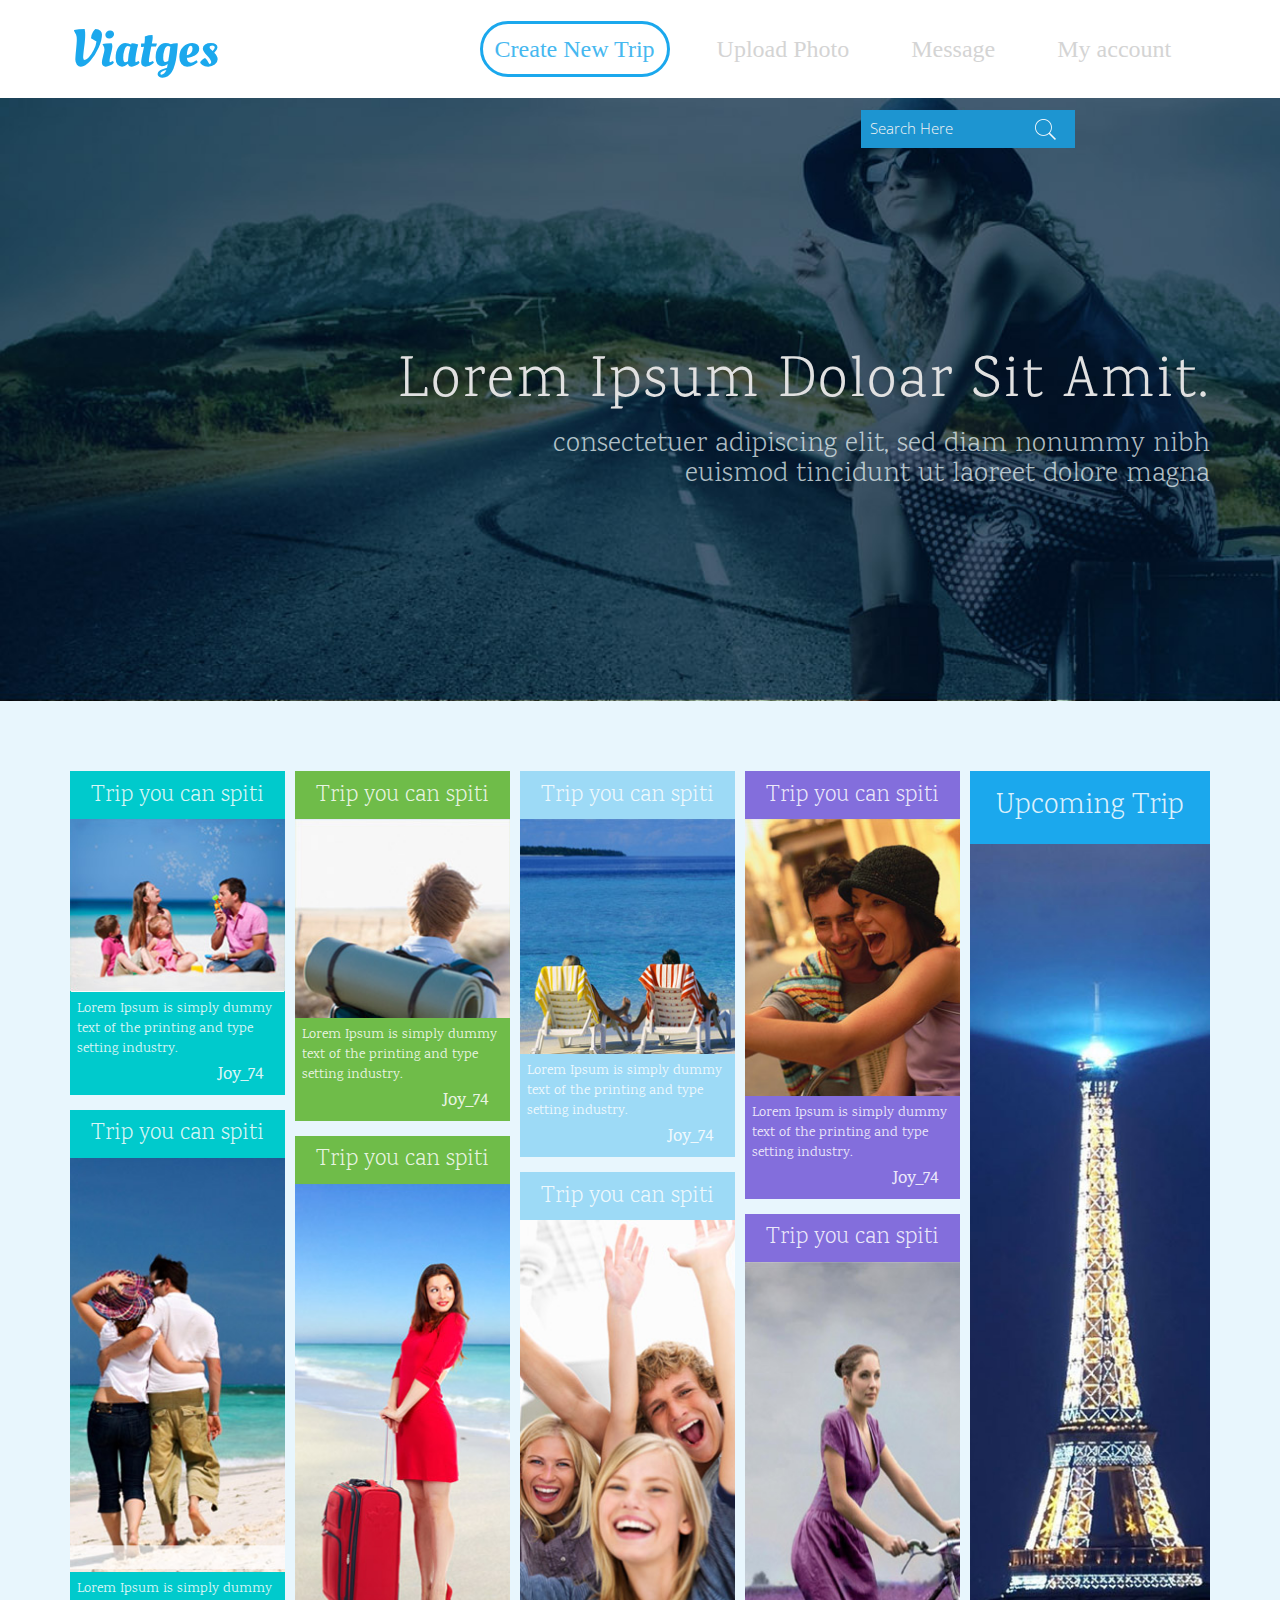
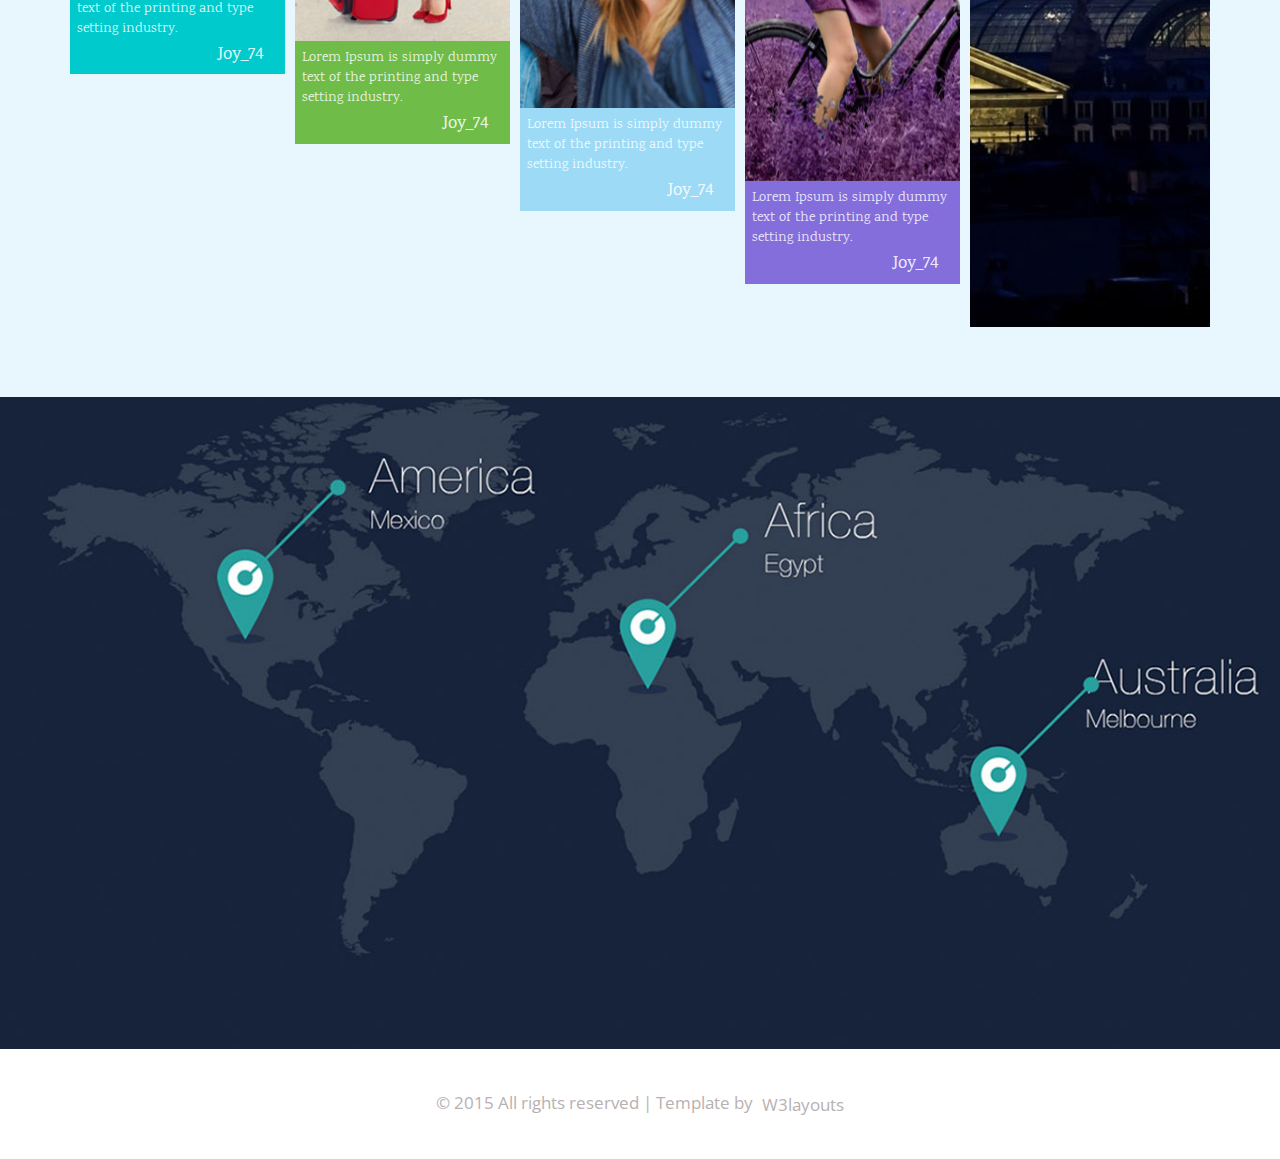
<file: index.html>
<!--
Author: W3layouts
Author URL: http://w3layouts.com
License: Creative Commons Attribution 3.0 Unported
License URL: http://creativecommons.org/licenses/by/3.0/
-->
<!doctype html>
<html>
<head>
	<title>Viatges a Travel category Flat bootstrap Responsive website Template | Home :: w3layouts</title>
	<link href="css/style.css" type="text/css" rel="stylesheet" media="all">
	<link href="css/bootstrap.css" type="text/css" rel="stylesheet" media="all">
	<!--web-font-->
	<link href='http://fonts.googleapis.com/css?family=Open+Sans:300italic,400italic,600italic,700italic,800italic,700,300,600,800,400' rel='stylesheet' type='text/css'>
	<link href='http://fonts.googleapis.com/css?family=Oleo+Script:400' rel='stylesheet' type='text/css'>
	<link href='http://fonts.googleapis.com/css?family=Karma:400,300' rel='stylesheet' type='text/css'>
	<!--//web-font-->
	<!-- Custom Theme files -->
	<meta name="viewport" content="width=device-width, initial-scale=1">
	<meta http-equiv="Content-Type" content="text/html; charset=utf-8" />
	<meta name="keywords" content="Viatges Responsive web template, Bootstrap Web Templates, Flat Web Templates, Andriod Compatible web template, 
		Smartphone Compatible web template, free webdesigns for Nokia, Samsung, LG, SonyErricsson, Motorola web design" />
	<script type="application/x-javascript"> addEventListener("load", function() { setTimeout(hideURLbar, 0); }, false); function hideURLbar(){ window.scrollTo(0,1); } </script>
	<script src="http://ajax.googleapis.com/ajax/libs/jquery/2.1.1/jquery.min.js"></script>
	<!-- //Custom Theme files -->
	<!-- js -->
	<script src="js/jquery.min.js"></script>
	<script src="js/modernizr.custom.js"></script>
	<!-- //js -->	
	<!-- start-smoth-scrolling-->
	<script type="text/javascript" src="js/move-top.js"></script>
	<script type="text/javascript" src="js/easing.js"></script>	
	<script type="text/javascript" src="js/modernizr.custom.53451.js"></script>
	<script type="text/javascript">
			jQuery(document).ready(function($) {
				$(".scroll").click(function(event){		
					event.preventDefault();
					$('html,body').animate({scrollTop:$(this.hash).offset().top},1000);
				});
			});
	</script>
	<!--//end-smoth-scrolling-->
</head>
<body>
	<!--header-->
	<div class="header">
		<div class="container">
			<div class="header-logo">
				<a href="index.html"><h1>Viatges</h1></a>
			</div>
			<div class="top-nav">
				<span class="menu"> </span>
				<ul class="nav1">
					<li><a href="index.html" class="active">Create New Trip</a></li>
					<li><a href="upload-photo.html">Upload Photo</a></li>
					<li><a href="message.html">Message</a></li>
					<li><a href="my-account.html">My account</a></li>
				</ul>
				<!-- script-for-menu -->
				 <script>
				   $( "span.menu" ).click(function() {
					 $( "ul.nav1" ).slideToggle( 300, function() {
					 // Animation complete.
					  });
					 });
				</script>
				<!-- /script-for-menu -->
			</div>
			<div class="clearfix"> </div>
		</div>	
	</div>
	<!--//header-->
	<!--banner-->
	<div class="banner">
		<div class="container">
			<div class="search">
				<form>
					<input type="text" value="Search Here" onfocus="this.value = '';" onblur="if (this.value == '') {this.value = 'Search Here';}" required="">
					<input type="submit" value="">
				</form>	
			</div>
			<div class="banner-title"> 
				<h2>Lorem Ipsum Doloar Sit Amit.</h2>
				<h3>consectetuer adipiscing elit, sed diam nonummy nibh
					euismod tincidunt ut laoreet dolore magna </h3>
			</div>
		</div>
	</div>
	<!--//banner-->
	<!--trip-->
	<div class="trip">
		<div class="container">
			<div class="trip-grids">
				<div class="trip-grid-info one">
					<h3>Trip you can spiti</h3>
					<img src="images/img1.jpg" alt="people"/>
					<p>Lorem Ipsum is simply dummy text of the printing and type setting industry.</p>
					<h5>Joy_74</h5>
				</div>
				<div class="trip-grid-info one">
					<h3>Trip you can spiti</h3>
					<img src="images/img2.jpg" alt="people"/>
					<p>Lorem Ipsum is simply dummy text of the printing and type setting industry.</p>
					<h5>Joy_74</h5>
				</div>
			</div>
			<div class="trip-grids ">
				<div class="trip-grid-info two">
					<h3>Trip you can spiti</h3>
					<img src="images/img3.jpg" alt="people"/>
					<p>Lorem Ipsum is simply dummy text of the printing and type setting industry.</p>
					<h5>Joy_74</h5>
				</div>
				<div class="trip-grid-info two">
					<h3>Trip you can spiti</h3>
					<img src="images/img4.jpg" alt="people"/>
					<p>Lorem Ipsum is simply dummy text of the printing and type  setting industry.</p>
					<h5>Joy_74</h5>
				</div>
			</div>
			<div class="trip-grids">
				<div class="trip-grid-info three">
					<h3>Trip you can spiti</h3>
					<img src="images/img5.jpg" alt="people"/>
					<p>Lorem Ipsum is simply dummy text of the printing and type setting industry.</p>
					<h5>Joy_74</h5>
				</div>
				<div class="trip-grid-info three">
					<h3>Trip you can spiti</h3>
					<img src="images/img6.jpg" alt="people"/>
					<p>Lorem Ipsum is simply dummy text of the printing and type setting industry.</p>
					<h5>Joy_74</h5>
				</div>
			</div>
			<div class="trip-grids">
				<div class="trip-grid-info four">
					<h3>Trip you can spiti</h3>
					<img src="images/img7.jpg" alt="people"/>
					<p>Lorem Ipsum is simply dummy text of the printing and type setting industry.</p>
					<h5>Joy_74</h5>
				</div>
				<div class="trip-grid-info four">
					<h3>Trip you can spiti</h3>
					<img src="images/img8.jpg" alt="people"/>
					<p>Lorem Ipsum is simply dummy text of the printing and type setting industry.</p>
					<h5>Joy_74</h5>
				</div>
			</div>
			<div class="trip-grids five">
					<h3>Upcoming Trip</h3>
					<img src="images/img9.jpg" alt="people"/>
			</div>
			<div class="clearfix"> </div>
		</div>
	</div>
	<!--//trip-->
	<div class="map">
		<img src="images/map.jpg" alt="map"/>
	</div>
	<!--footer-->
	<div class="footer">
		<div class="container">
			<p>© 2015 All rights reserved | Template by <a href="http://w3layouts.com/"> W3layouts</a></p>
		</div>
	</div>
	<!--//footer-->
	<!--smooth-scrolling-of-move-up-->
	<script type="text/javascript">
		$(document).ready(function() {
			/*
			var defaults = {
				containerID: 'toTop', // fading element id
				containerHoverID: 'toTopHover', // fading element hover id
				scrollSpeed: 1200,
				easingType: 'linear' 
			};
			*/
			$().UItoTop({ easingType: 'easeOutQuart' });	
		});
	</script>
	<a href="#" id="toTop" style="display: block;"> <span id="toTopHover" style="opacity: 1;"> </span></a>
	<!--//smooth-scrolling-of-move-up-->	
</body>
</html>
</file>
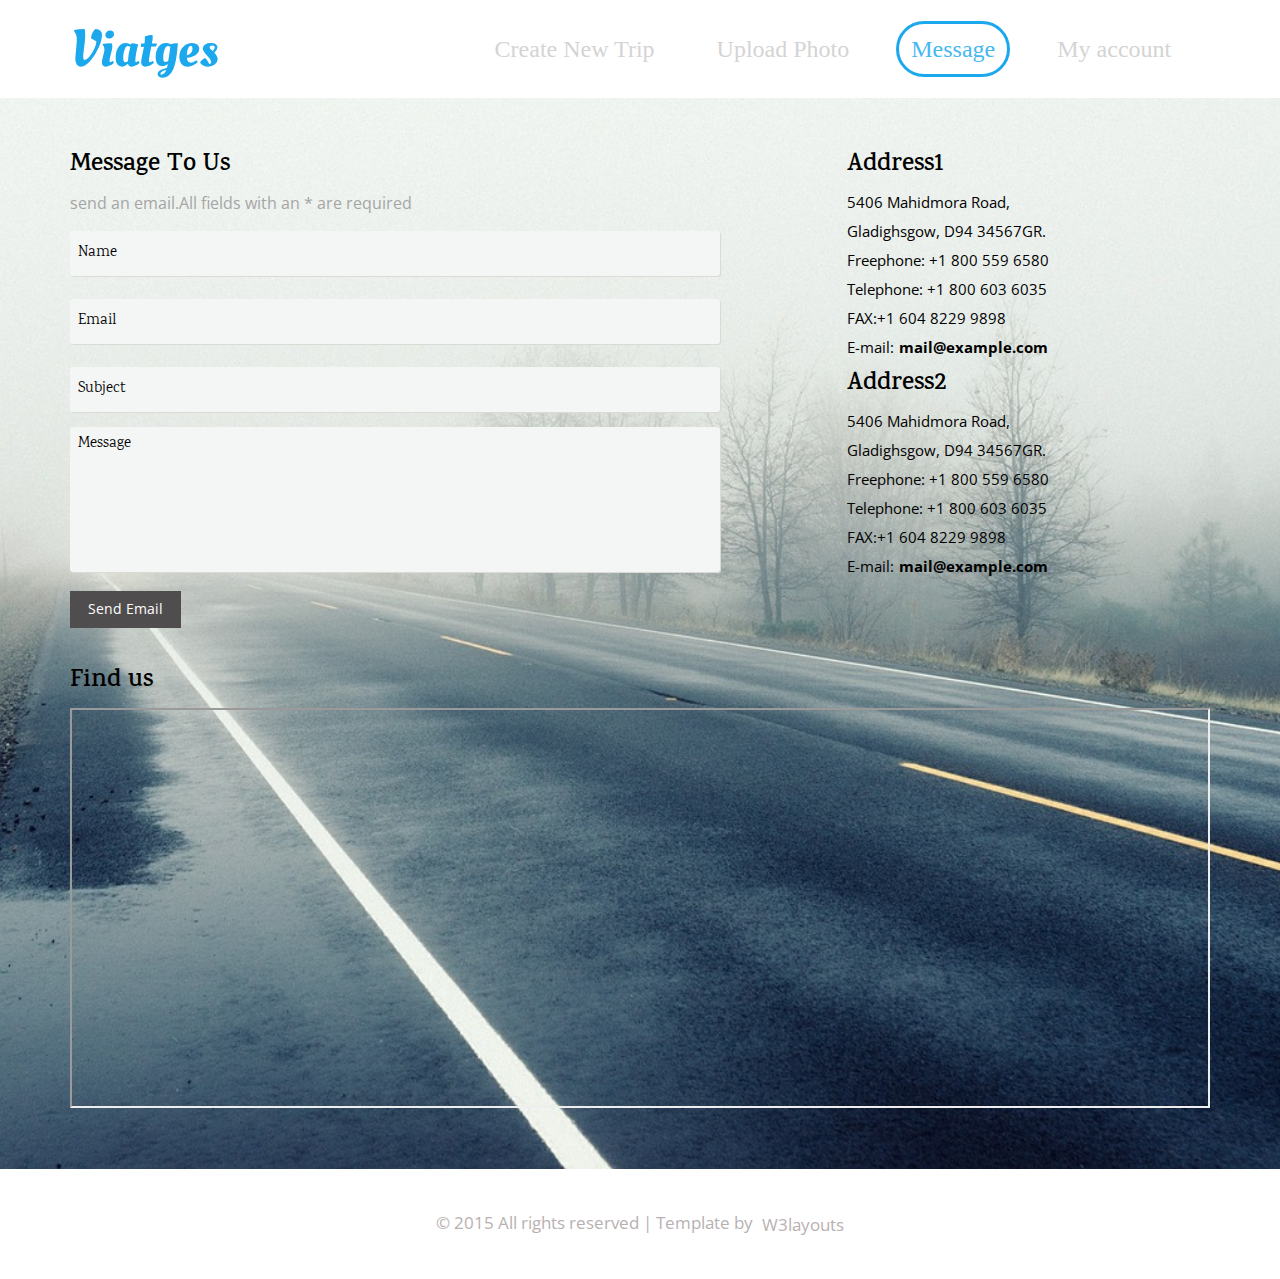
<file: message.html>
<!--
Author: W3layouts
Author URL: http://w3layouts.com
License: Creative Commons Attribution 3.0 Unported
License URL: http://creativecommons.org/licenses/by/3.0/
-->
<!doctype html>
<html>
<head>
	<title>Viatges a Travel category Flat bootstrap Responsive website Template | Message :: w3layouts</title>
	<link href="css/style.css" type="text/css" rel="stylesheet" media="all">
	<link href="css/bootstrap.css" type="text/css" rel="stylesheet" media="all">
	<!--web-font-->
	<link href='http://fonts.googleapis.com/css?family=Open+Sans:300italic,400italic,600italic,700italic,800italic,700,300,600,800,400' rel='stylesheet' type='text/css'>
	<link href='http://fonts.googleapis.com/css?family=Oleo+Script:400' rel='stylesheet' type='text/css'>
	<link href='http://fonts.googleapis.com/css?family=Karma:400,300' rel='stylesheet' type='text/css'>
	<!--//web-font-->
	<!-- Custom Theme files -->
	<meta name="viewport" content="width=device-width, initial-scale=1">
	<meta http-equiv="Content-Type" content="text/html; charset=utf-8" />
	<meta name="keywords" content="Viatges Responsive web template, Bootstrap Web Templates, Flat Web Templates, Andriod Compatible web template, 
		Smartphone Compatible web template, free webdesigns for Nokia, Samsung, LG, SonyErricsson, Motorola web design" />
	<script type="application/x-javascript"> addEventListener("load", function() { setTimeout(hideURLbar, 0); }, false); function hideURLbar(){ window.scrollTo(0,1); } </script>
	<script src="http://ajax.googleapis.com/ajax/libs/jquery/2.1.1/jquery.min.js"></script>
	<!-- //Custom Theme files -->
	<!-- js -->
	<script src="js/jquery.min.js"></script>
	<script src="js/modernizr.custom.js"></script>
	<!-- //js -->	
	<!-- start-smoth-scrolling-->
	<script type="text/javascript" src="js/move-top.js"></script>
	<script type="text/javascript" src="js/easing.js"></script>	
	<script type="text/javascript" src="js/modernizr.custom.53451.js"></script>
	<script type="text/javascript">
			jQuery(document).ready(function($) {
				$(".scroll").click(function(event){		
					event.preventDefault();
					$('html,body').animate({scrollTop:$(this.hash).offset().top},1000);
				});
			});
		</script>
	<!--//end-smoth-scrolling-->
</head>
<body>
	<!--header-->
	<div class="header">
		<div class="container">
			<div class="header-logo">
				<a href="index.html"><h1>Viatges</h1></a>
			</div>
			<div class="top-nav">
				<span class="menu"> </span>
				<ul class="nav1">
					<li><a href="index.html">Create New Trip</a></li>
					<li><a href="upload-photo.html">Upload Photo</a></li>
					<li><a href="message.html" class="active">Message</a></li>
					<li><a href="my-account.html">My account</a></li>
				</ul>
				<!-- script-for-menu -->
				 <script>
				   $( "span.menu" ).click(function() {
					 $( "ul.nav1" ).slideToggle( 300, function() {
					 // Animation complete.
					  });
					 });
				</script>
				<!-- /script-for-menu -->
			</div>
			<div class="clearfix"> </div>
		</div>	
	</div>
	<!--//header-->
	<!--contact-form-->
	<div class="contact-form">
		<div class="container">	
			<div class="col-md-7 message">
				<h3>Message To Us</h3>
				<p>send an email.All fields with an * are required</p>
				<form>
					<input type="text" value="Name" onfocus="this.value = '';" onblur="if (this.value == '') {this.value = 'Name';}" required="">
					<input type="text" value="Email" onfocus="this.value = '';" onblur="if (this.value == '') {this.value = 'Email';}" required="">
					<input type="text" value="Subject" onfocus="this.value = '';" onblur="if (this.value == '') {this.value = 'Subject';}" required="">
					<textarea type="text" value="Message" onfocus="this.value = '';" onblur="if (this.value == '') {this.value = 'Message';}">Message</textarea>
					<input type="submit" value="Send Email">
				</form>
			</div>
			<div class="col-md-5 address">
				<div class="address-info">
					<h3>Address1</h3>
					<p>5406 Mahidmora Road,</p>
					<p>Gladighsgow, D94 34567GR.</p>
					<p>Freephone: +1 800 559 6580</p>
					<p>Telephone: +1 800 603 6035</p>
					<p>FAX:+1 604 8229 9898</p>
					<p>E-mail:<a href="mailto:example@email.com">mail@example.com</a>
				</div>
				<div class="address-info bottom">
					<h3>Address2</h3>
					<p>5406 Mahidmora Road,</p>
					<p>Gladighsgow, D94 34567GR.</p>
					<p>Freephone: +1 800 559 6580</p>
					<p>Telephone: +1 800 603 6035</p>
					<p>FAX:+1 604 8229 9898</p>
					<p>E-mail:<a href="mailto:example@email.com">mail@example.com</a>
				</div>
			</div>	
			<div class="clearfix"> </div>
			<div class="message-bottom">
				<h3>Find us</h3>
				<div class="map">
					<iframe src="https://www.google.com/maps/embed?pb=!1m18!1m12!1m3!1d1398041.1378619724!2d8.224210050000002!3d46.813187299999996!2m3!1f0!2f0!3f0!3m2!1i1024!2i768!4f13.1!3m3!1m2!1s0x478c64ef6f596d61%3A0x5c56b5110fcb7b15!2sSwitzerland!5e0!3m2!1sen!2sin!4v1423209592254"></iframe>
				</div>
			</div>
		</div>	
	</div>
	<!--//contact-form-->
	<!--footer-->
	<div class="footer">
		<div class="container">
			<p>© 2015 All rights reserved | Template by <a href="http://w3layouts.com/"> W3layouts</a></p>
		</div>
	</div>
	<!--//footer-->
	<!--smooth-scrolling-of-move-up-->
	<script type="text/javascript">
		$(document).ready(function() {
			/*
			var defaults = {
				containerID: 'toTop', // fading element id
				containerHoverID: 'toTopHover', // fading element hover id
				scrollSpeed: 1200,
				easingType: 'linear' 
			};
			*/
			$().UItoTop({ easingType: 'easeOutQuart' });	
		});
	</script>
	<a href="#" id="toTop" style="display: block;"> <span id="toTopHover" style="opacity: 1;"> </span></a>
	<!--//smooth-scrolling-of-move-up-->	
</body>
</html>
</file>
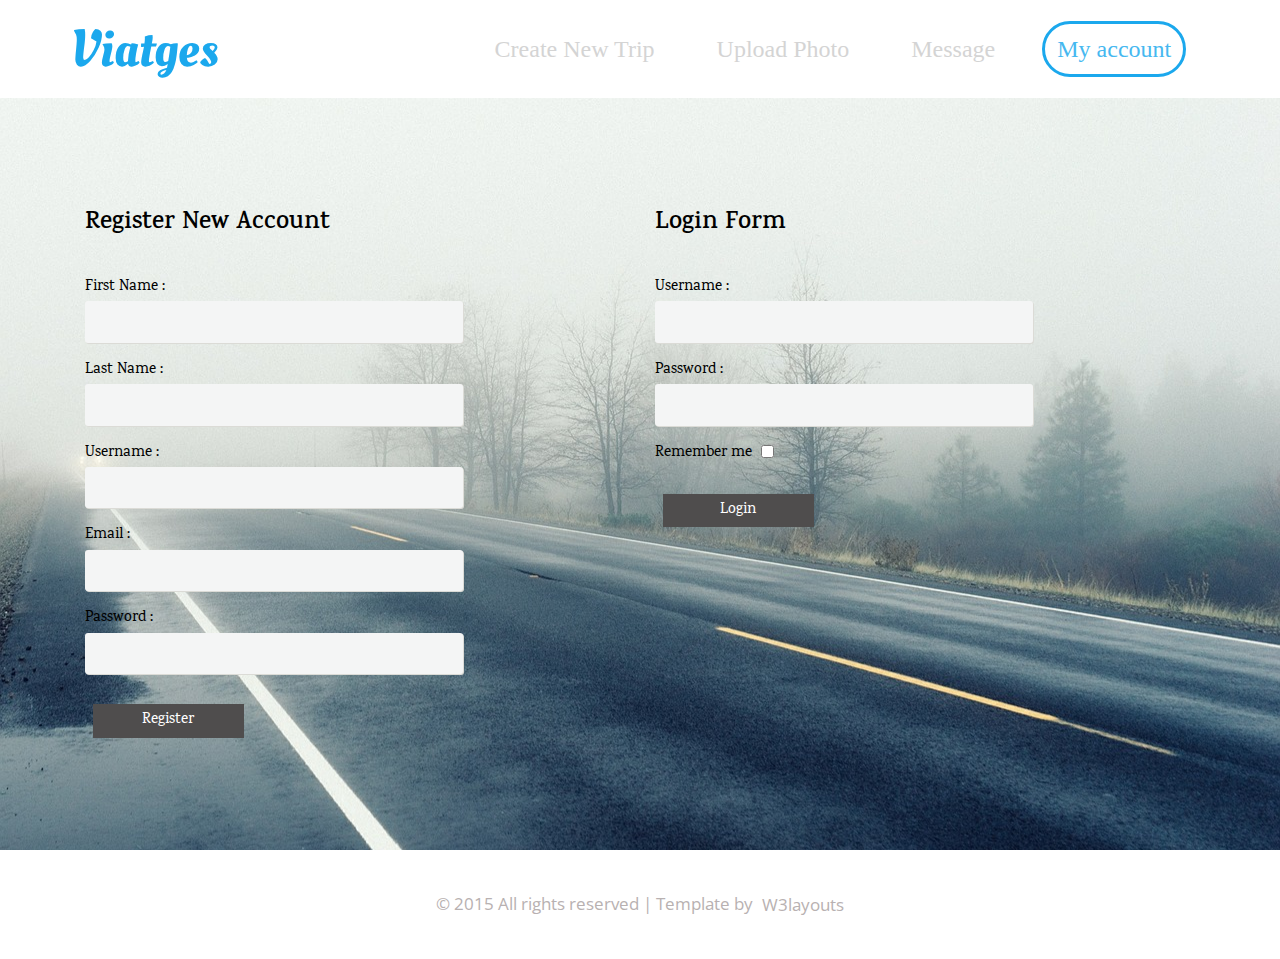
<file: my-account.html>
<!--
Author: W3layouts
Author URL: http://w3layouts.com
License: Creative Commons Attribution 3.0 Unported
License URL: http://creativecommons.org/licenses/by/3.0/
-->
<!doctype html>
<html>
<head>
	<title>Viatges a Travel category Flat bootstrap Responsive website Template | My-account :: w3layouts</title>
	<link href="css/style.css" type="text/css" rel="stylesheet" media="all">
	<link href="css/bootstrap.css" type="text/css" rel="stylesheet" media="all">
	<!--web-font-->
	<link href='http://fonts.googleapis.com/css?family=Open+Sans:300italic,400italic,600italic,700italic,800italic,700,300,600,800,400' rel='stylesheet' type='text/css'>
	<link href='http://fonts.googleapis.com/css?family=Oleo+Script:400' rel='stylesheet' type='text/css'>
	<link href='http://fonts.googleapis.com/css?family=Karma:400,300' rel='stylesheet' type='text/css'>
	<!--//web-font-->
	<!-- Custom Theme files -->
	<meta name="viewport" content="width=device-width, initial-scale=1">
	<meta http-equiv="Content-Type" content="text/html; charset=utf-8" />
	<meta name="keywords" content="Viatges Responsive web template, Bootstrap Web Templates, Flat Web Templates, Andriod Compatible web template, 
		Smartphone Compatible web template, free webdesigns for Nokia, Samsung, LG, SonyErricsson, Motorola web design" />
	<script type="application/x-javascript"> addEventListener("load", function() { setTimeout(hideURLbar, 0); }, false); function hideURLbar(){ window.scrollTo(0,1); } </script>
	<script src="http://ajax.googleapis.com/ajax/libs/jquery/2.1.1/jquery.min.js"></script>
	<!-- //Custom Theme files -->
	<!-- js -->
	<script src="js/jquery.min.js"></script>
	<script src="js/modernizr.custom.js"></script>
	<!-- //js -->	
	<!-- start-smoth-scrolling-->
	<script type="text/javascript" src="js/move-top.js"></script>
	<script type="text/javascript" src="js/easing.js"></script>	
	<script type="text/javascript" src="js/modernizr.custom.53451.js"></script>
	<script type="text/javascript">
			jQuery(document).ready(function($) {
				$(".scroll").click(function(event){		
					event.preventDefault();
					$('html,body').animate({scrollTop:$(this.hash).offset().top},1000);
				});
			});
		</script>
	<!--//end-smoth-scrolling-->
</head>
<body>
	<!--header-->
	<div class="header">
		<div class="container">
			<div class="header-logo">
				<a href="index.html"><h1>Viatges</h1></a>
			</div>
			<div class="top-nav">
				<span class="menu"> </span>
				<ul class="nav1">
					<li><a href="index.html">Create New Trip</a></li>
					<li><a href="upload-photo.html">Upload Photo</a></li>
					<li><a href="message.html" >Message</a></li>
					<li><a href="my-account.html" class="active">My account</a></li>
				</ul>
				<!-- script-for-menu -->
				 <script>
				   $( "span.menu" ).click(function() {
					 $( "ul.nav1" ).slideToggle( 300, function() {
					 // Animation complete.
					  });
					 });
				</script>
				<!-- /script-for-menu -->
			</div>
			<div class="clearfix"> </div>
		</div>	
	</div>
	<!--//header-->
	<div class="login">
		<div class="container">
			<div class="col-md-6 register">
				<h3>Register New Account</h3>
				<form>
					<lable>First Name :</lable>
					<input type="text" required="">
					<lable>Last Name :</lable>
					<input type="text" required="">
					<lable>Username :</lable>
					<input type="text" required="">
					<lable>Email :</lable>
					<input type="email" required="">
					<lable>Password :</lable>
					<input type="password" required="">
					<input type="submit" value="Register">
				</form>
			</div>
			<div class="col-md-6 login-info">
				<h3>Login Form</h3>
				<form>
					<lable>Username :</lable>
					<input type="email" value="">
					<lable>Password :</lable>
					<input type="password" value="">
					<lable>Remember me</lable><input type="checkbox">
					<input type="submit" value="Login">
				</form>
			</div>
			<div class="clearfix"> </div>
		</div>
	</div>
	<!--footer-->
	<div class="footer">
		<div class="container">
			<p>© 2015 All rights reserved | Template by <a href="http://w3layouts.com/"> W3layouts</a></p>
		</div>
	</div>
	<!--//footer-->
	<!--smooth-scrolling-of-move-up-->
	<script type="text/javascript">
		$(document).ready(function() {
			/*
			var defaults = {
				containerID: 'toTop', // fading element id
				containerHoverID: 'toTopHover', // fading element hover id
				scrollSpeed: 1200,
				easingType: 'linear' 
			};
			*/
			$().UItoTop({ easingType: 'easeOutQuart' });	
		});
	</script>
	<a href="#" id="toTop" style="display: block;"> <span id="toTopHover" style="opacity: 1;"> </span></a>
	<!--//smooth-scrolling-of-move-up-->	
</body>
</html>
</file>
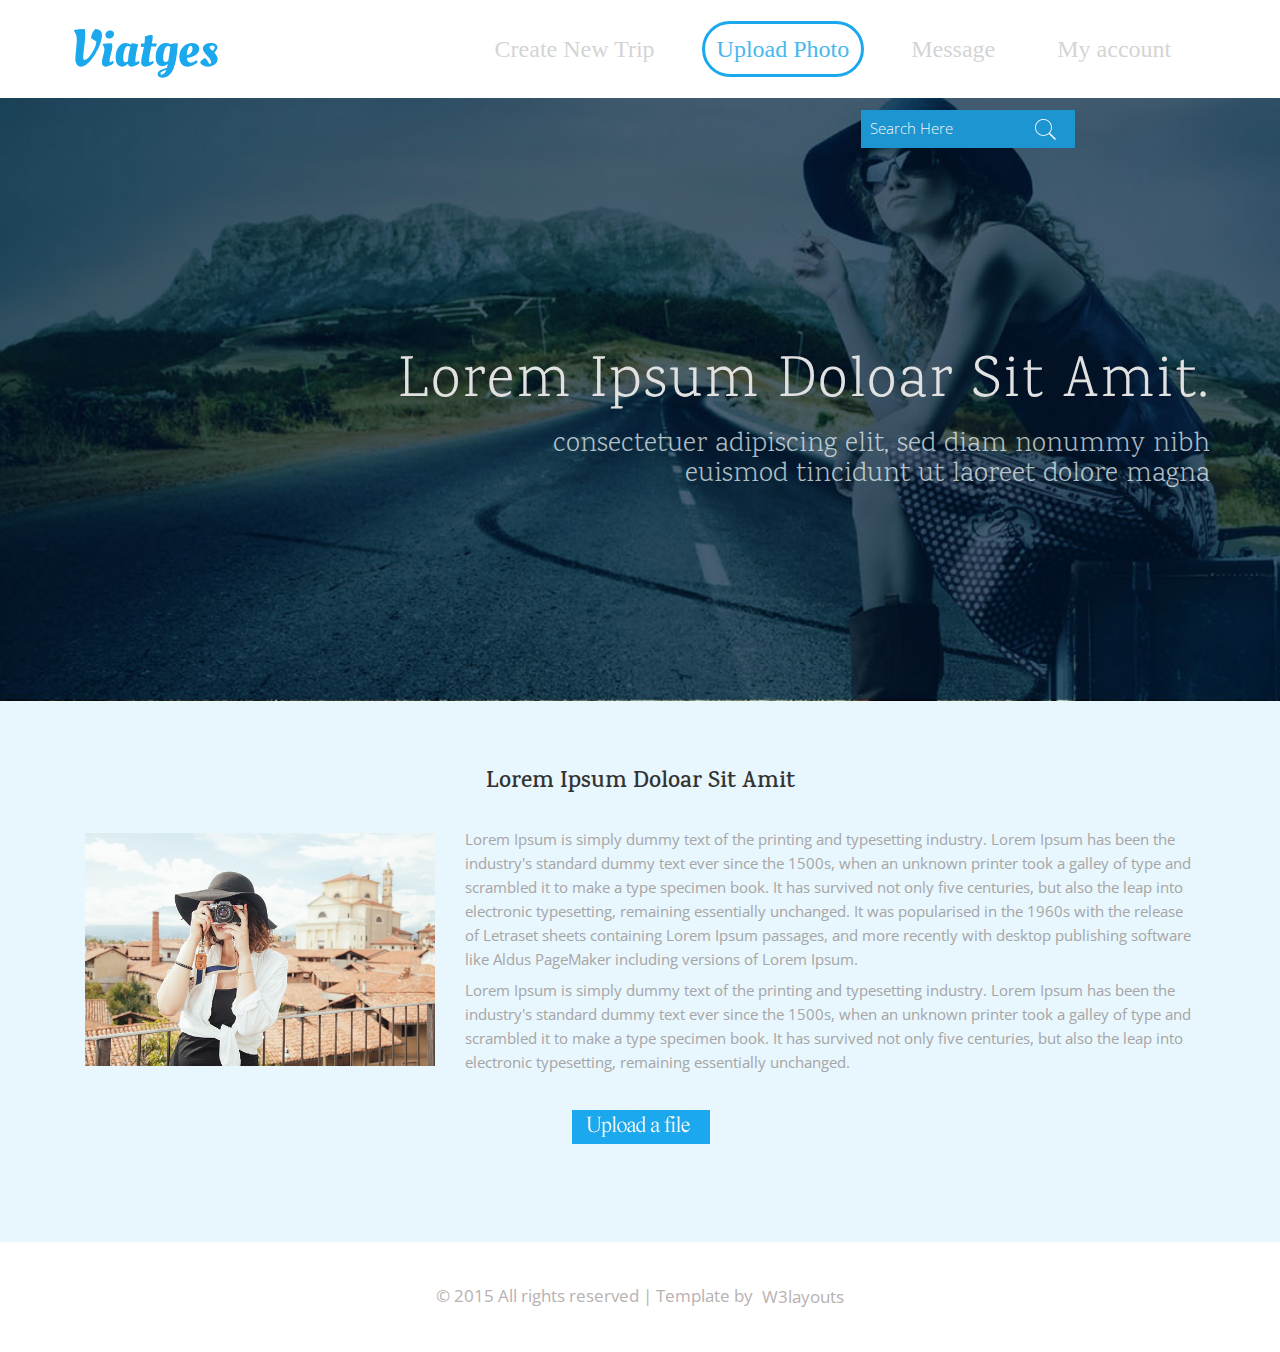
<file: upload-photo.html>
<!--
Author: W3layouts
Author URL: http://w3layouts.com
License: Creative Commons Attribution 3.0 Unported
License URL: http://creativecommons.org/licenses/by/3.0/
-->
<!doctype html>
<html>
<head>
	<title>Viatges a Travel category Flat bootstrap Responsive website Template | upload-photo :: w3layouts</title>
	<link href="css/style.css" type="text/css" rel="stylesheet" media="all">
	<link href="css/bootstrap.css" type="text/css" rel="stylesheet" media="all">
	<!--web-font-->
	<link href='http://fonts.googleapis.com/css?family=Open+Sans:300italic,400italic,600italic,700italic,800italic,700,300,600,800,400' rel='stylesheet' type='text/css'>
	<link href='http://fonts.googleapis.com/css?family=Oleo+Script:400' rel='stylesheet' type='text/css'>
	<link href='http://fonts.googleapis.com/css?family=Karma:400,300' rel='stylesheet' type='text/css'>
	<!--//web-font-->
	<!-- Custom Theme files -->
	<meta name="viewport" content="width=device-width, initial-scale=1">
	<meta http-equiv="Content-Type" content="text/html; charset=utf-8" />
	<meta name="keywords" content="Viatges Responsive web template, Bootstrap Web Templates, Flat Web Templates, Andriod Compatible web template, 
		Smartphone Compatible web template, free webdesigns for Nokia, Samsung, LG, SonyErricsson, Motorola web design" />
	<script type="application/x-javascript"> addEventListener("load", function() { setTimeout(hideURLbar, 0); }, false); function hideURLbar(){ window.scrollTo(0,1); } </script>
	<script src="http://ajax.googleapis.com/ajax/libs/jquery/2.1.1/jquery.min.js"></script>
	<!-- //Custom Theme files -->
	<!-- js -->
	<script src="js/jquery.min.js"></script>
	<script src="js/modernizr.custom.js"></script>
	<!-- //js -->	
	<!-- start-smoth-scrolling-->
	<script type="text/javascript" src="js/move-top.js"></script>
	<script type="text/javascript" src="js/easing.js"></script>	
	<script type="text/javascript" src="js/modernizr.custom.53451.js"></script>
	<script type="text/javascript">
			jQuery(document).ready(function($) {
				$(".scroll").click(function(event){		
					event.preventDefault();
					$('html,body').animate({scrollTop:$(this.hash).offset().top},1000);
				});
			});
	</script>
	<!--//end-smoth-scrolling-->
</head>
<body>
	<!--header-->
	<div class="header">
		<div class="container">
			<div class="header-logo">
				<a href="index.html"><h1>Viatges</h1></a>
			</div>
			<div class="top-nav">
				<span class="menu"> </span>
				<ul class="nav1">
					<li><a href="index.html">Create New Trip</a></li>
					<li><a href="upload-photo.html" class="active">Upload Photo</a></li>
					<li><a href="message.html" >Message</a></li>
					<li><a href="my-account.html">My account</a></li>
				</ul>
				<!-- script-for-menu -->
				 <script>
				   $( "span.menu" ).click(function() {
					 $( "ul.nav1" ).slideToggle( 300, function() {
					 // Animation complete.
					  });
					 });
				</script>
				<!-- /script-for-menu -->
			</div>
			<div class="clearfix"> </div>
		</div>	
	</div>
	<!--//header-->
	<!--banner-->
	<div class="banner">
		<div class="container">
			<div class="search">
				<form>
					<input type="text" value="Search Here" onfocus="this.value = '';" onblur="if (this.value == '') {this.value = 'Search Here';}" required="">
					<input type="submit" value="">
				</form>	
			</div>
			<div class="banner-title"> 
				<h2>Lorem Ipsum Doloar Sit Amit.</h2>
				<h3>consectetuer adipiscing elit, sed diam nonummy nibh
					euismod tincidunt ut laoreet dolore magna </h3>
			</div>
		</div>
	</div>
	<!--//banner-->
	<!--upload-->
	<div class="upload">
		<div class="container">
			<h3>Lorem Ipsum Doloar Sit Amit</h3>
			<div class="col-md-4 upload-left">	
				<img src="images/img10.jpg" alt="man"/>
			</div>
			<div class="col-md-8">
				<p>Lorem Ipsum is simply dummy text of the printing and typesetting industry. Lorem Ipsum has been the industry's standard dummy text ever since the 1500s, when an unknown printer took a galley of type and scrambled 
					it to make a type specimen book. It has survived not only five centuries, 
					but also the leap into electronic typesetting, remaining essentially unchanged. 
					It was popularised in the 1960s with the release of Letraset sheets containing Lorem Ipsum passages, and more recently with desktop publishing software like Aldus PageMaker including versions of Lorem Ipsum.</p>
				<p>Lorem Ipsum is simply dummy text of the printing and typesetting industry. Lorem Ipsum has been the industry's standard dummy text ever since the 1500s, when an unknown printer took a galley of type and scrambled 
					it to make a type specimen book. It has survived not only five centuries, 
					but also the leap into electronic typesetting, remaining essentially unchanged.</p>
			</div>	
			<div class="clearfix"> </div>
			<div class="file-upload">
				<input type="file">
				<img width="24" height="24" title="" alt="" src="images/upload.jpg" />
			</div>	
		</div>	
	</div>
	<!--//upload-->
	<!--footer-->
	<div class="footer">
		<div class="container">
			<p>© 2015 All rights reserved | Template by <a href="http://w3layouts.com/"> W3layouts</a></p>
		</div>
	</div>
	<!--//footer-->
	<!--smooth-scrolling-of-move-up-->
	<script type="text/javascript">
		$(document).ready(function() {
			/*
			var defaults = {
				containerID: 'toTop', // fading element id
				containerHoverID: 'toTopHover', // fading element hover id
				scrollSpeed: 1200,
				easingType: 'linear' 
			};
			*/
			$().UItoTop({ easingType: 'easeOutQuart' });	
		});
	</script>
	<a href="#" id="toTop" style="display: block;"> <span id="toTopHover" style="opacity: 1;"> </span></a>
	<!--//smooth-scrolling-of-move-up-->	
</body>
</html>
</file>
<file: css/style.css>
/*--
Author: W3layouts
Author URL: http://w3layouts.com
License: Creative Commons Attribution 3.0 Unported
License URL: http://creativecommons.org/licenses/by/3.0/
--*/
body{
	margin:0;
	font-family: 'Open Sans', sans-serif;
}
.header-logo{
	float:left;
	width: 13%;
	margin-top: 1.6em;
}
.header-logo a{
	text-decoration: none;
	display: block;
}
.header-logo a:hover{
	text-decoration: none;
}
.header-logo a h1{
	font-family: 'Oleo Script', cursive;
	color:#1ba8ed;
	margin: 0;
	font-size: 52px;
}
.top-nav{
	float:right;
	width: 66%;
}
.top-nav ul{
	margin: 0;
	padding: 8px;
}
.top-nav ul li{
	list-style-type:none;
	display:inline-block;
	padding: 1.7em 1em;
}
.top-nav ul li a{
	text-decoration:none;
	font-size: 24px;
	font-weight: 100;
	padding: .5em;
	color:#d4d4d4;
	font-family: opan-sans serif;
	border: 3px solid white;
	border-radius: 28px;
}
.top-nav ul  a:hover,.top-nav ul  a.active{
	color:#46b8f0;
	border-color: #1ba8ed;
	transition:.5s all;
}
.banner{
	background:url(../images/banner.jpg)no-repeat 0px 0px;
	background-size:cover;
	position:relative;
}
.search{
	position:absolute;
	top:2%;
	right: 16%;
	background:#1d95d1;
}
.search input[type="text"]{
	padding: .5em;
	border: 1px solid #1d95d1;
	color: #F5F4F4;
	font-size: 15px;
	font-weight: 100;
	position:relative;
	width: 82%;
	background: none;
}
.search input[type="submit"]{
	background: url(../images/search-icon.png)no-repeat 0px 0px;
	border: none;
	width: 12%;
	position: absolute;
	right: 7%;
	top: 23%;
	outline:none;
}
.banner-title{
	font-family: 'Karma', serif;
	text-align: right;
	margin: 18em 0 15em 0;
}
.banner-title h2{
	color: #e1e1e1;
	font-size: 4.2em;
	font-weight: 300;
	margin: 0 0 15px 0;
	letter-spacing: 2px;
}
.banner-title h3{
	color: rgba(231, 243, 245, 0.76);
	margin: 0;
	font-size: 28px;
	padding-left: 17em;
	font-weight: 100;
}
.trip{
	background:#e8f6fd;
	padding: 5em 0px;
}
.trip-grids{
	float:left;
	width: 18.87%;
	margin-right: 10px;
	font-family: 'Karma', serif;
	color: rgba(255, 255, 255, 0.86);
}
.trip-grids img{
	width:100%;
}
.trip-grids h3{
	margin: 0;
	font-size: 23px;
	font-weight: 100;
	padding: .5em;
	text-align: center;
}
.trip-grids p{
	margin: 0;
	padding: .5em;
	font-size: 14px;
	text-align: left;
}
.trip-grids h5{
	text-align: right;
	padding: 0 1.2em .5em 0;
	margin: 0;
	font-size: 18px;
}
.trip-grid-info {
	margin-bottom: 15px;
}
.trip-grid-info.one{
	background:#00cacc;
}
.trip-grid-info.two{
	background:#6fbc49;
}
.trip-grid-info.three{
	background:#9ddaf6;
}
.trip-grid-info.four{
	background:#836edc;
}
.five{
	background:#1ba8ed;
	margin: 0;
	width: 21%;
}
.five h3{
	font-size: 29px;
	padding: .7em 0;
}
.map img{
	width: 100%;
}
.footer{
	padding: 3em 0;
	text-align: center;
}
.footer p{
	color: #B8B1B1;
	margin: 0;
	font-size: 17px;
}
.footer p a{
	transition: .5s all;
	color: #B8B1B1;
	vertical-align: middle;
	margin-left: 5px;
}
.footer p a:hover{
	text-decoration: underline;
	color: #1ba8ed;
}
/*--slider-up-arrow--*/
#toTop {
	display: none;
	text-decoration: none;
	position: fixed;
	bottom: 7%;
	right: 3%;
	overflow: hidden;
	width: 32px;
	height: 32px;
	border: none;
	text-indent: 100%;
	background: url("../images/move-up.png") no-repeat 0px 0px;
}
#toTopHover {
	width: 32px;
	height: 32px;
	display: block;
	overflow: hidden;
	float: right;
	opacity: 0;
	-moz-opacity: 0;
	filter: alpha(opacity=0);
}
/*--upload-photo--*/
.upload {
	padding: 5em 0;
	background: #e8f6fd;
}
.upload  h3{
	margin: 0 0 1em;
	font-size: 23px;
	font-weight: 600;
	text-align: center;
	font-family: 'Karma', serif;
}
.upload  p{
	margin: .5em 0;
	font-size: 15px;
	line-height: 24px;
	color: rgb(165, 165, 165);
}
.upload-left {
	padding-top: 1em;
}
.upload-left  img{	
	width:100%;
}
.file-upload{
	margin: 2em auto;
	width: 12%;
}
input[type='file']{
    opacity: 0;
    cursor: pointer;
    width: 138px;
    height: 34px;
    font-size: 0;
    position: absolute;
}
.file-upload img {
	border: 0;
	width: 138px;
	height: 34px;
}
/*--message--*/
.contact-form {
	padding: 3em 0 2em 0;
	background:url(../images/img11.jpg) no-repeat;
	background-size:cover;
}
.contact-form h3 {
	margin: .5em 0;
	font-size: 25px;
	font-weight: 600;
	font-family: 'Karma', serif;
	color: black;
}
.contact-form p{
	margin: .5em 0;
	font-size: 16px;
	color: rgb(165, 165, 165);
}
.message:nth-child(1){
	padding-left: 0;
}
.message input[type="text"] {
	width:100%;
	padding: .8em 0.5em;
	margin: .5em 0 1em 0;
	color: #000;
	font-size: 15px;
	outline: none;
	box-shadow: 1px 1px rgb(219, 219, 214);
	background: rgb(244, 245, 245);
	border-radius: 3px;
	border: none;
	font-family: 'Karma', serif;
}
.message textarea {
	width: 100%;
	height: 145px;
	outline: none;
	resize: none;
	padding: .5em;
	color: #000;
	font-size: 15px;
	box-shadow: 1px 1px rgb(219, 219, 214);
	background: rgb(244, 245, 245);
	border-radius: 3px;
	border: none;
	font-family: 'Karma', serif;
}
.message input[type="submit"] {
	background:rgb(79, 77, 77);
	color: white;
	border: none;
	padding: .6em 0;
	width: 17%;
	margin-top: 1em;	
	font-size: 14px;
}
.message input[type="submit"]:hover {
	background: #1ba8ed;
	transition:.5s all;
}
.message-bottom {
	padding: 2em 0;
}
.message-bottom .map {
	margin: 0;
}
.message-bottom .map iframe{
	width: 100%;
	height: 400px;
}
.address:nth-child(2){
	padding-left: 8em;
}
.address p {
	margin: .5em 0;
	font-size: 15px;
	font-weight: 400;
	color: #000;
}
.address-info p a{
	margin-left: 5px;
	color: black;
	font-weight: 700;
}
.address-info p a:hover{
	color:#321CF7;
	text-decoration:none;
	transition:.5s all;
}
/*--login-form--*/
.login{
	padding: 8em 0;
	background: url(../images/img11.jpg) no-repeat;
	background-size: cover;
}
.login h3{
	margin: 0 0 1.5em;
	font-size: 25px;
	font-weight: 600;
	font-family: 'Karma', serif;
	color: black;
}
.login form {
	width: 70%;
}
.login-info {
	width: 50%;
}
.login lable{
	font-size: 15px;
	color: #000;
	font-weight: 500;
	font-family: 'Karma', serif;
}
.login input[type="email"] {
	width: 100%;
	padding: 10px;
	margin: .2em 0 1em 0;
	outline: none;
	display: block;
	font-size: 15px;
	box-shadow: 1px 1px rgb(219, 219, 214);
	background: rgb(244, 245, 245);
	color: black;
	border-radius: 3px;
	border: none;
	font-family: 'Karma', serif;
}
.login input[type="password"] {
	width: 100%;
	padding: 10px;
	margin: .2em 0 1em 0;
	font-size: 15px;
	outline: none;
	display: block;
	box-shadow: 1px 1px rgb(219, 219, 214);
	background: rgb(244, 245, 245);
	color: black;
	border-radius: 3px;
	border: none;
	font-family: 'Karma', serif;
}
.login input[type="checkbox"]{
	margin: 0px 0 0 9px;
	display: inline-block;
	vertical-align: middle;
}
.login input[type="submit"] {
	margin: 2em 0 0 .5em;
	width: 40%;
	padding: .4em 0;
	background: rgb(79, 77, 77);
	border: none;
	color: #fff;
	font-weight: 500;
	outline: none;
	display: block;
	font-size: 15px;
	font-family: 'Karma', serif;
}
.login input[type="submit"]:hover {
	background: #1ba8ed;
	color: #fff;
	transition:.5s all;
}
.register input[type="text"] {
	width: 100%;
	padding: 10px;
	margin: .2em 0 1em 0;
	outline: none;
	display: block;
	font-size: 15px;
	box-shadow: 1px 1px rgb(219, 219, 214);
	background: rgb(244, 245, 245);
	color: black;
	border-radius: 3px;
	border: none;
	font-family: 'Karma', serif;
	
}
/*---- responsive-design -----*/
@media(max-width:1024px){
.header-logo {
	margin: .8em 1em;
}
.header-logo a h1 {
	font-size: 45px;
}
.top-nav {
	width: 73%;
}
.top-nav ul {
	padding: 0;
}
.top-nav ul li a {
	text-decoration: none;
	font-size: 21px;
	border: 2px solid white;
}
.banner-title h2 {
	font-size: 3.5em;
}
.banner-title {
	margin: 14em 0 12em 0;
}
.banner-title h3 {
	font-size: 25px;
	padding-left: 13em;
}
.trip-grids {
	width: 18.5%;
	margin-right: 7px;
}
.trip-grids h3 {
	font-size: 19px;
}
.five {
	width: 23%;
	margin: 0;
}
.five h3 {
	font-size: 26px;
}
.upload p {
	overflow: hidden;
	height: 94px;
}
.file-upload {
	width: 14%;
}
.login {
	padding: 6em 0;
}
}
@media(max-width:768px){
.header-logo {
	width: 20%;
	margin: .8em 0 1em 2em;
}
.top-nav {
	width: 50%;
}
span.menu {
	display: block;
	position: relative;
	cursor: pointer;
	float: right;
	background: url(../images/menu-icon.png)no-repeat 0px 0px;
	padding: 16px;
	margin: 1.5em 2em 1.5em 0;
}
.top-nav  ul.nav1{
	display:none;
	padding: 0;
	margin:0;
	z-index: 999;
	position: absolute;
	width: 100%;
	left: 0;
	top:8%;
}
.top-nav ul.nav1 li {
	display: block;
	text-align: center;
	background: rgba(128, 128, 128, 0.76);
	margin: 0;
	width: 100%;
	padding:0;
	border-bottom: 2px solid #234558;
}
.top-nav ul li a {
	color: white;
	display: block;
	padding:.5em 0;
	font-size: 19px;
	border:none;
}
.top-nav ul li a :hover{
	border:none;
}
.search {
	right: 6%;
}
.banner-title h2 {
	font-size: 2.8em;
}
.banner-title h3 {
	font-size: 21px;
	padding-left: 11em;
}
.trip-grid-info.three {
	display: none;
}
.trip-grids p {
	overflow: hidden;
	height: 59px;
	line-height: 17px;
}
.trip-grids {
	width: 23%;
	margin-right: 10px;
}
.five {
	width: 26.8%;
	margin: 0;
}
.file-upload {
	width: 19%;
}
.upload {
	padding: 3em 0;
}
.contact-form {
	background: url(../images/img11.jpg) no-repeat -190px 0px;
	background-size: cover;
}
.address:nth-child(2){
	padding-left:1em;
}
.address-info {
	float: left;
	width: 50%;
	padding-top: 2em;
}
.message input[type="submit"] {
	width: 18%;
}
.message-bottom .map iframe {
	height: 250px;
}

.contact-form p {
	font-size: 15px;
}
.login {
	padding: 5em 0;
	background: url(../images/img11.jpg) no-repeat -179px 0px;
	background-size: cover;
}
.register {
	padding-bottom: 3em;
}
.login-info {
	width: 100%;
}
}
@media(max-width:640px){
.header {
	padding: .5em 1em;
}
.header-logo {
	margin: 0;
}
.header-logo a h1 {
	font-size: 41px;
}
.top-nav {
	margin-top: 6px;
}
span.menu {
	margin:0;
}
.top-nav ul.nav1 {
	top: 7.1%;
}
.search input[type="text"] {
	padding: .4em;
}
.banner-title {
	margin: 9em 0;
}
.banner-title h2 {
	font-size: 2.5em;
	letter-spacing: 1px;
}
.banner-title h3 {
	font-size: 19px;
	padding-left: 8em;
}
.trip {
	padding: 3em 0px;
}
.trip-grids {
	width: 23%;
	margin-right: 7px;
}
.trip-grids p {
	height: 64px;
	line-height: 18px;
}
.five {
	width: 27.4%;
	margin: 0;
}
.trip-grids h3 {
	font-size: 15px;
}
.trip-grid-info {
	margin-bottom: 10px;
}
.five h3 {
	font-size: 22px;
}
.upload h3 {
	font-size: 21px;
}
.upload p {
	height: 68px;
}
.file-upload {
	width: 23%;
}
.message input[type="text"] {
	padding: 0.6em .5em;
}
.message textarea {
	height: 120px;
}
.login input[type="submit"] {
	width: 30%;
	padding: 0.6em .5em;
}
.login h3 {
	font-size: 23px;
}
.register input[type="text"] {
	padding: 7px;
}
.login input[type="email"] {
	padding: 7px;
}
.login input[type="password"] {
	padding: 7px;
}
}
@media(max-width:480px){
.top-nav ul.nav1 {
	top: 7.4%;
}
.top-nav ul li a {
	font-size: 18px;
}
.search {
	right:  6%;
}
.search input[type="text"] {
	font-size: 14px;
	width: 79%;
}
.search input[type="submit"] {
	right: 4%;
	top: 16%;
}
.banner-title {
	margin: 6em 0;
}
.banner-title h2 {
	font-size: 2em;
	letter-spacing: 0px;
	margin-bottom: 5px;
}
.banner-title h3 {
	font-size: 16px;
	padding-left: 11em;
	overflow: hidden;
	height: 32px;
	word-break: normal;
	text-align: end;
}
.trip-grids {
	width: 30%;
	margin-right: 8px;
}
.trip-grid-info.four {
	display: none;
}
.trip-grids p {
	height: 97px;
	line-height: 17px;
}
.five {
	width: 36%;
	margin: 0;
}
.file-upload {
	width: 33%;
}
.contact-form h3 {
	font-size: 23px;
}
.address:nth-child(2) {
	padding-left: 0em;
	width: 100%;
}
.message {
	width: 100%;
}
.message-bottom {
	padding: 2em 0;
	width: 100%;
}
.message textarea {
	height: 100px;
}
.contact-form p {
	font-size: 14px;
}
.message input[type="submit"] {
	width: 20%;
	padding: .5em 0;
}
.message-bottom .map iframe {
	height: 200px;
}
.login {
	padding: 3em 0;
}
.login form {
	width: 100%;
}
.login input[type="submit"] {
	width: 20%;
	padding: .3em 0;
	font-weight: 300;
}
.footer p {
	font-size: 15px;
}
}
@media(max-width:320px){
.header {
	padding: .5em;
}
.header-logo {
	width: 37%;
}
.header-logo a h1 {
	font-size: 33px;
}
.top-nav {
	margin-top: 2px;
}
.top-nav ul.nav1 {
	top: 10%;
}
.top-nav ul li a {
	font-size: 16px;
}
.search input[type="text"] {
	padding: .4em .3em;
	width: 78%;
	font-size: 13px;
}
.search input[type="submit"] {
	right: 1%;
	top: 14%;
	width: 20%
}
.search {
	right: 7%;
	width: 37%
}
.banner-title h2 {
	font-size: 1.4em;
	font-weight: 500;
}
.banner-title h3 {
	font-size: 14px;
	padding-left: 4em;
	letter-spacing: 1px;
	height: 30px;
}
.trip {
	padding: 2em 0px;
}
.trip-grid-info.two {
	background: #6fbc49;
	display: inline-block;
	margin: 0 0 10px 8px;
}
.trip-grids {
	width: 50%;
	float: left;
	margin: 0;
}
.trip-grids h3 {
	font-size: 15px;
	padding: .7em .5em;
}
.trip-grids p {
	height: 58px;
	line-height: 15px;
	padding: 1em;
	font-size: 13px;
	margin-bottom: 12px;
}
.trip-grids h5 {
	padding: 0 .7em .5em 0;
	font-size: 15px;
}
.five {
	display: none;
}
.upload h3 {
	font-size: 19px;
}
.upload p {
	height: 97px;
	font-size: 14px;
}
.file-upload {
	width: 49%;
}
.contact-form h3 {
	font-size: 20px;
	margin: 0 0 .5em;
}
.contact-form p {
	font-size: 14px;
	overflow: hidden;
	height: 25px;
}
.contact-form {
	padding: 3em 0;
}
.message input[type="text"] {
	font-size: 14px;
}
.message textarea {
	font-size: 14px;
}
.message input[type="submit"] {
	width: 33%;
}
.message-bottom .map iframe {
	height: 150px;
}
.address-info {
	width: 100%;
}
.address-info.bottom {
	display: none;
}
.address-info p {
	font-size: 14px;
	overflow: hidden;
	height: 20px;
}
.login h3 {
	font-size: 20px;
	margin: 0 0 1em;
}
.login lable {
	font-size: 14px;
}
.footer p {
	font-size: 14px;
}
.register input[type="text"] {
	padding: 5px 0;
}
.login input[type="email"] {
	padding: 5px 0;
}
.login input[type="password"] {
	padding: 5px 0;
}
.login input[type="submit"] {
	width: 30%;
	padding: .1em 0;
	font-size: 14px;
}
}
</file>
